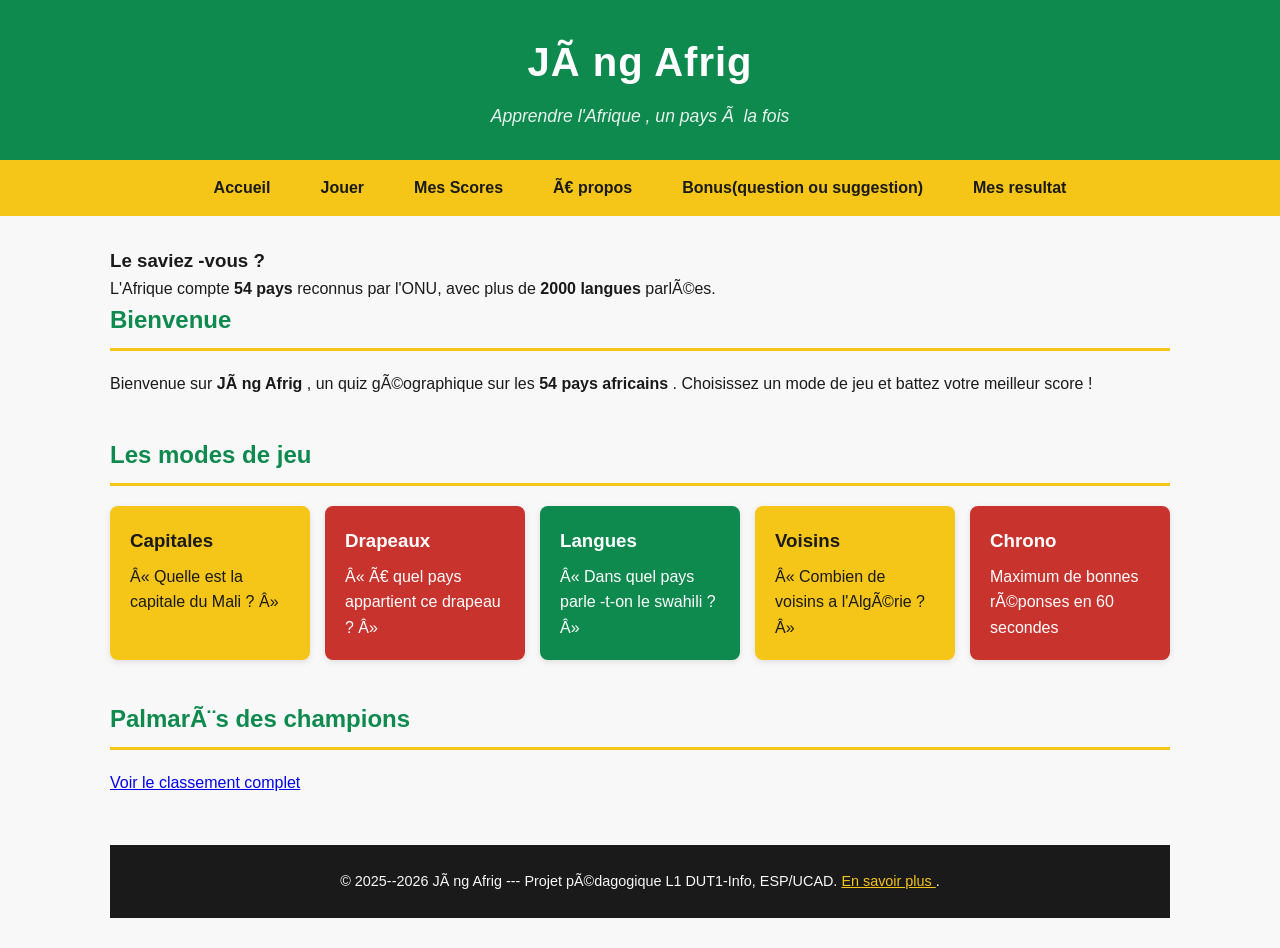
<file: index.html>
<!DOCTYPE html>
<html lang="fr">
<head>
<meta charset="UTF -8">
<title >Jàng Afrig </title >
    <link rel="preconnect" href="https://fonts.googleapis.com">
<link rel="preconnect" href="https://fonts.gstatic.com" crossorigin >
<link
href="https://fonts.googleapis.com/css2?family=Poppins:wght@400;600&family=Montserrat:wght@600;700&display=swap"
rel="stylesheet">
<link rel="stylesheet" href="style.css">
<script src="script.js" defer></script>
</head>
<body>
<header >
<h1>Jàng Afrig </h1>
<p>Apprendre l'Afrique , un pays à la fois </p>
</header >
<nav>
<a href="index.html">Accueil </a> 
<a href="quiz.html">Jouer </a> 
<a href="scores.html">Mes Scores </a> 
<a href="apropos.html">À propos </a>  
<a href="contact.html">Bonus(question ou suggestion) </a>
<a href="resultat.html">Mes resultat</a>
</nav>
<main>
    <aside >
<h3>Le saviez -vous ?</h3>
<p>
L'Afrique compte <strong >54 pays </strong > reconnus par l'ONU,
avec plus de <strong >2000 langues </strong > parlées.
</p>
</aside >
<section >
<h2>Bienvenue </h2>
<p>
Bienvenue sur <strong >Jàng Afrig </strong >, un quiz
géographique sur les
<strong >54 pays africains </strong >. Choisissez un mode de
jeu et battez
votre meilleur score !
</p>
</section >
<section >
<h2>Les modes de jeu </h2>
<div class="modes-grille">
<div class="carte-mode carte-jaune">
<h3>Capitales </h3>
<p>« Quelle est la capitale du Mali ? »</p>
</div>
<div class="carte-mode carte-rouge">
<h3>Drapeaux </h3>
<p>« À quel pays appartient ce drapeau ? »</p>
</div>
<div class="carte-mode carte-vert">
<h3>Langues </h3>
<p>« Dans quel pays parle -t-on le swahili ? »</p>
</div>
<div class="carte-mode carte-jaune">
<h3>Voisins </h3>
<p>« Combien de voisins a l'Algérie ? »</p>
</div>
<div class="carte-mode carte-rouge">
<h3>Chrono </h3>
<p>Maximum de bonnes réponses en 60 secondes </p>
</div>
</div>
</section >
<section >
<h2>Palmarès des champions </h2>
<p><a href="scores.html">Voir le classement complet </a></p>
</section >
<footer >
<p>
&copy; 2025--2026 Jàng Afrig --- Projet pédagogique L1
DUT1-Info, ESP/UCAD.
<a href="apropos.html">En savoir plus </a>.
</p>
</footer >
</main>
</body>
</html>
</file>
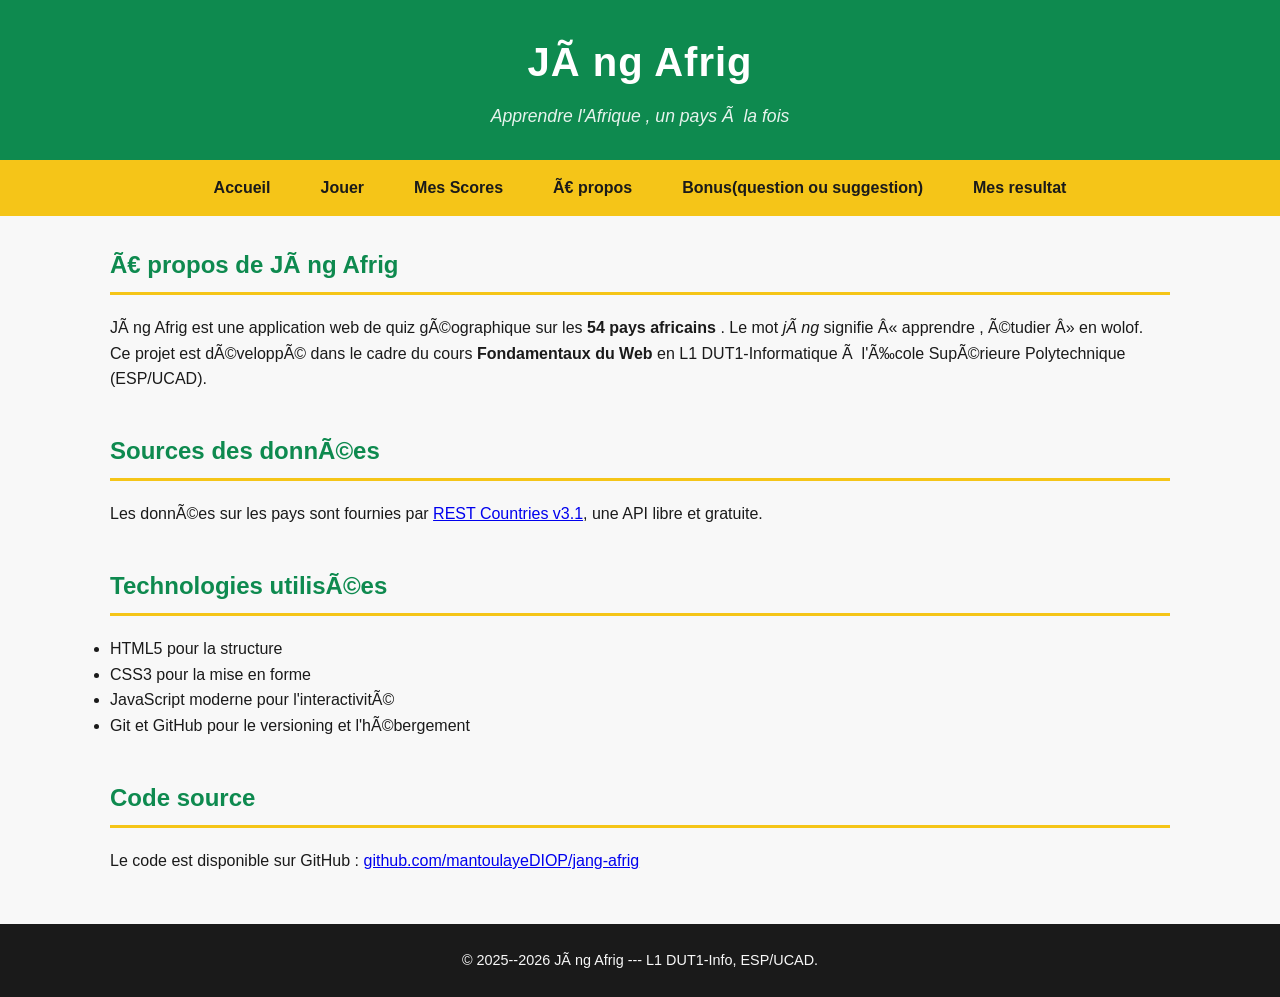
<file: apropos.html>
<!DOCTYPE html>
<html lang="en">
<head>
<meta charset="UTF -8">
<title >Jàng Afrig </title >
    <link rel="preconnect" href="https://fonts.googleapis.com">
<link rel="preconnect" href="https://fonts.gstatic.com" crossorigin >
<link
href="https://fonts.googleapis.com/css2?family=Poppins:wght@400;600&family=Montserrat:wght@600;700&display=swap"
rel="stylesheet">
<link rel="stylesheet" href="style.css">
</head>
<body>
    <header >
<h1>Jàng Afrig </h1>
<p>Apprendre l'Afrique , un pays à la fois </p>
</header >
<nav>
<a href="index.html">Accueil </a> 
<a href="quiz.html">Jouer </a> 
<a href="scores.html">Mes Scores </a> 
<a href="apropos.html">À propos </a>  
<a href="contact.html">Bonus(question ou suggestion) </a>
<a href="resultat.html">Mes resultat</a>
</nav>
<main>
<section >
<h2>À propos de Jàng Afrig </h2>
<p>
Jàng Afrig est une application web de quiz géographique sur
les
<strong >54 pays africains </strong >. Le mot <em>jàng</em>
signifie
« apprendre , étudier » en wolof.
</p>
<p>
Ce projet est développé dans le cadre du cours
<strong >Fondamentaux du Web </strong > en L1 DUT1-Informatique
à l'École Supérieure Polytechnique (ESP/UCAD).
</p>
</section >
<section >
<h2>Sources des données</h2>
<p>
Les données sur les pays sont fournies par
<a href="https://restcountries.com">REST Countries v3.1</a>,
une API libre et gratuite.
</p>
</section >
<section >
<h2>Technologies utilisées</h2>
<ul>
<li>HTML5 pour la structure </li>
<li>CSS3 pour la mise en forme </li>
<li>JavaScript moderne pour l'interactivité</li>
<li>Git et GitHub pour le versioning et l'hébergement </li>
</ul>
</section >
<section >
<h2>Code source </h2>
<p>
Le code est disponible sur GitHub :
<a href="https://github.com/mantoulayeDIOP/jang-afrig">
github.com/mantoulayeDIOP/jang-afrig
</a>
</p>
</section >
</main>
<footer >
<p>&copy; 2025--2026 Jàng Afrig --- L1 DUT1-Info,
ESP/UCAD.</p>
</footer >
</body>
</html>
</file>
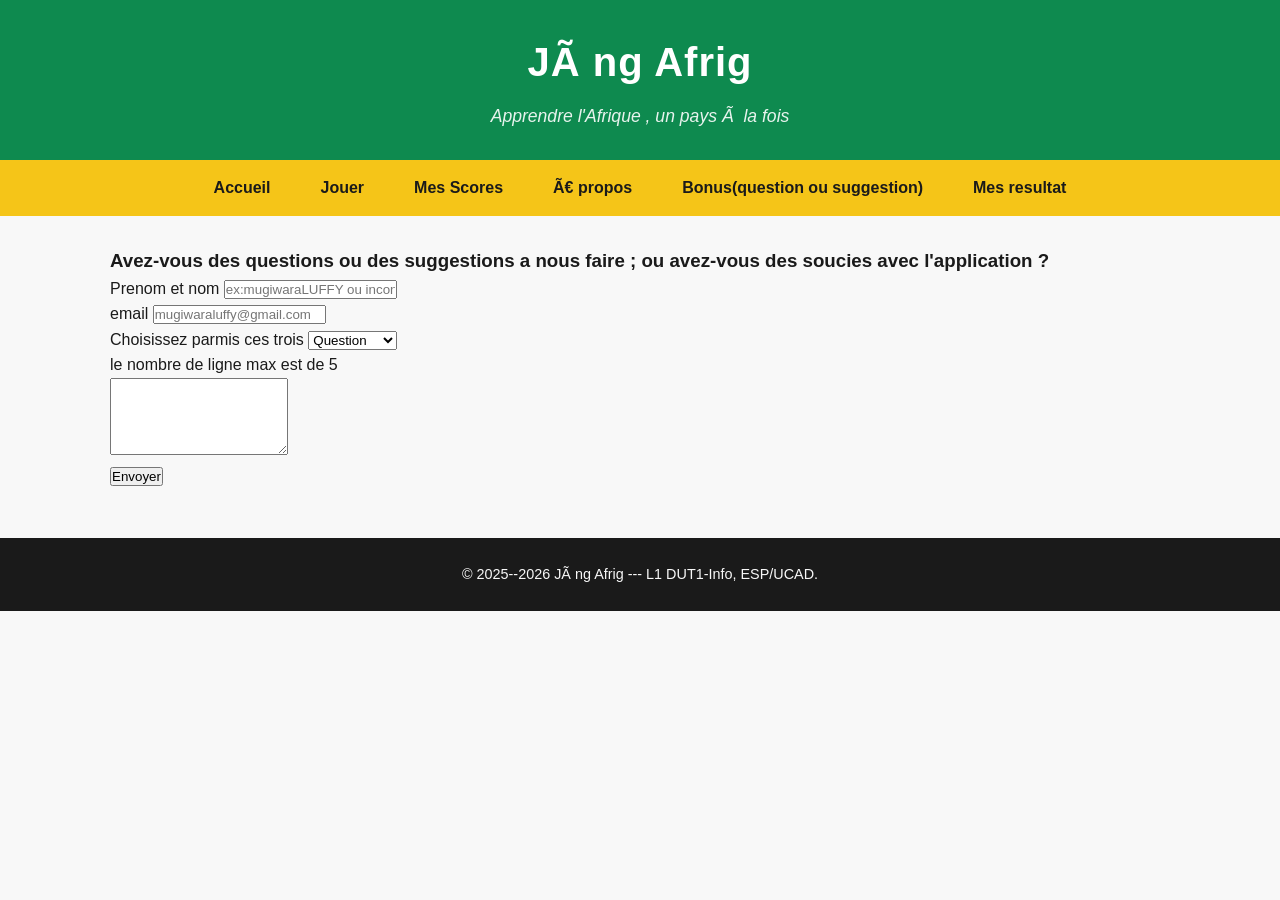
<file: contact.html>
<!DOCTYPE html>
<html lang="fr">
<head>
<meta charset="UTF -8">
<title >Jàng Afrig </title >
    <link rel="preconnect" href="https://fonts.googleapis.com">
<link rel="preconnect" href="https://fonts.gstatic.com" crossorigin >
<link
href="https://fonts.googleapis.com/css2?family=Poppins:wght@400;600&family=Montserrat:wght@600;700&display=swap"
rel="stylesheet">
<link rel="stylesheet" href="style.css">
</head>
<body>
    <header >
<h1>Jàng Afrig </h1>
<p>Apprendre l'Afrique , un pays à la fois </p>
</header >
<nav>
<a href="index.html">Accueil </a> 
<a href="quiz.html">Jouer </a> 
<a href="scores.html">Mes Scores </a> 
<a href="apropos.html">À propos </a>  
<a href="contact.html">Bonus(question ou suggestion) </a>
<a href="resultat.html">Mes resultat</a>

</nav>
<main>
<aside >
<h3>Avez-vous des questions ou des suggestions a nous faire ; ou avez-vous des soucies avec l'application ?</h3>
</aside >
<section>
    <form>
        <p>
        <label for="Nom">Prenom et nom</label>
        <input type="text" name="prenom et nom" placeholder="ex:mugiwaraLUFFY ou inconue", required>
        </p>
        <p>
        <label for="email">email</label>
        <input type="email" name="email" placeholder="mugiwaraluffy@gmail.com", required>
        </p>   
        <p>
            <label for="Choix">Choisissez parmis ces trois</label>
            <select name="liste" id="choix">
                <option value="moi">Question</option>
                <option value="toi">Bug</option>
                <option value="il">Suggestion</option>
            </select>
        </p>    
        <p>le nombre de ligne max est de 5</p>
        <p>
            <textarea rows="5"name="texte" id="pensees", required></textarea>
        </p>
        <p>
            <button type="submit">Envoyer</button>
        </p>
    </form>
</section>
</main>
<footer >
<p>&copy; 2025--2026 Jàng Afrig --- L1 DUT1-Info,
ESP/UCAD.</p>
</footer >
</body>
</html>
</body>
</html>
</file>
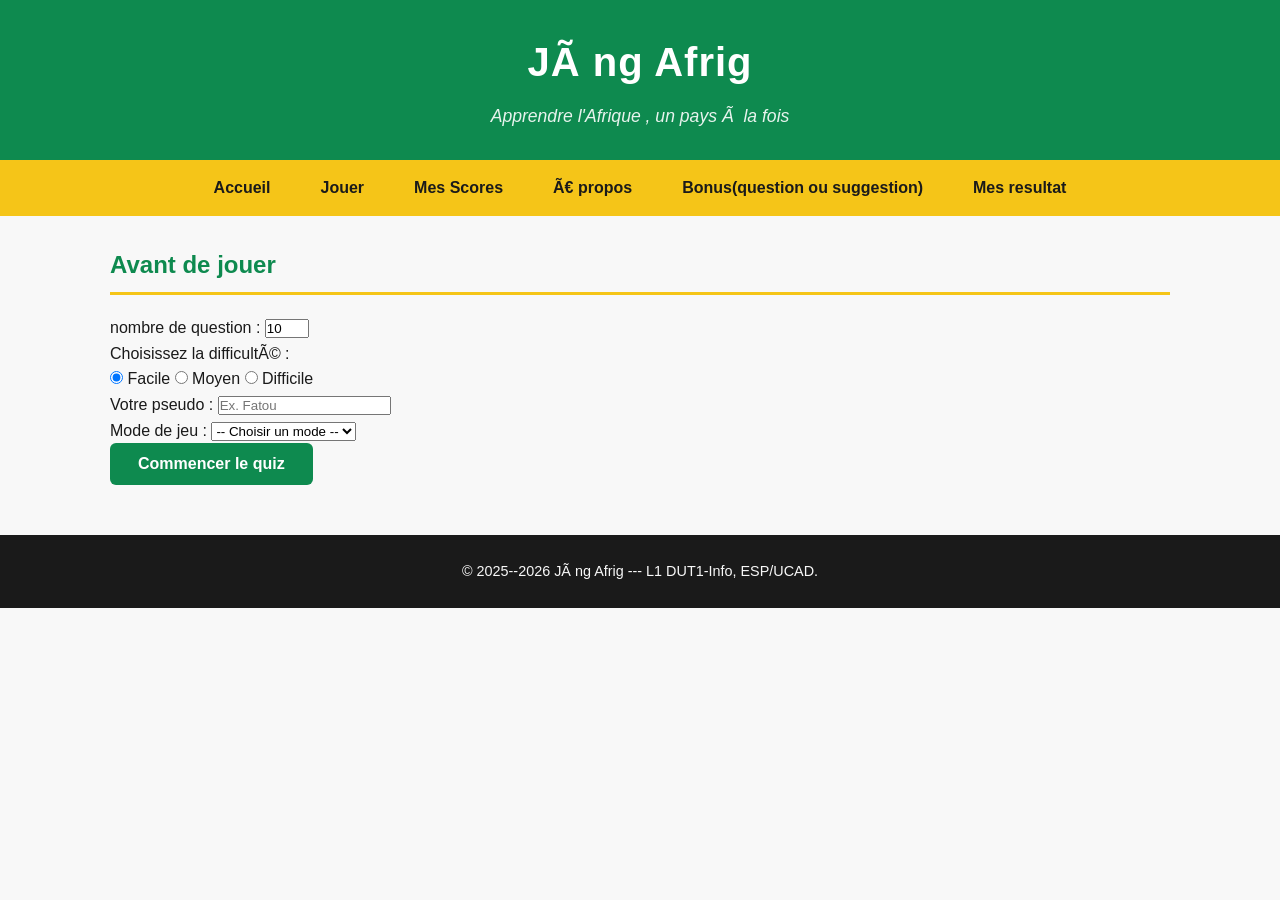
<file: quiz.html>
<!DOCTYPE html>
<html lang="en">
<head>
<meta charset="UTF -8">
<title >Jàng Afrig </title >
    <link rel="preconnect" href="https://fonts.googleapis.com">
<link rel="preconnect" href="https://fonts.gstatic.com" crossorigin >
<link
href="https://fonts.googleapis.com/css2?family=Poppins:wght@400;600&family=Montserrat:wght@600;700&display=swap"
rel="stylesheet">
<link rel="stylesheet" href="style.css">
</head>
<body>
    <header >
<h1>Jàng Afrig </h1>
<p>Apprendre l'Afrique , un pays à la fois </p>
</header >
<nav>
<a href="index.html">Accueil </a> 
<a href="quiz.html">Jouer </a> 
<a href="scores.html">Mes Scores </a> 
<a href="apropos.html">À propos </a>  
<a href="contact.html">Bonus(question ou suggestion) </a>
<a href="resultat.html">Mes resultat</a>
</nav>
<main>
<section >
<h2>Avant de jouer </h2>
<form>
<p>
    <label for="nombre-de-questions">nombre de question :</label>
    <input type="number" id="nombre-de-questions" name="questions" min="5" max="20" value="10" placeholder="nombre de questions" >
</p>

  <p>Choisissez la difficulté :</p>
  
  <input type="radio" id="facile" name="difficulte" value="facile" checked>
  <label for="facile">Facile</label>

  <input type="radio" id="moyen" name="difficulte" value="moyen">
  <label for="moyen">Moyen</label>

  <input type="radio" id="difficile" name="difficulte" value="difficile">
  <label for="difficile">Difficile</label>


<p>
<label for="pseudo">Votre pseudo :</label >
<input type="text" id="pseudo" name="pseudo"
placeholder="Ex. Fatou" required >

</p>
<p>
<label for="mode">Mode de jeu :</label >
<select id="mode" name="mode" required >
<option value="">-- Choisir un mode
--</option >
<option value="capitales">Capitales </option >
<option value="drapeaux">Drapeaux </option >
<option value="langues">Langues </option >
<option value="voisins">Voisins </option >
<option value="chrono">Chrono </option >
</select >
</p>
<p>
<button type="submit" class="btn btn-primary">Commencer le quiz </button >
</p>
</form>
</section >
</main>
<footer >
<p>&copy; 2025--2026 Jàng Afrig --- L1 DUT1-Info,
ESP/UCAD.</p>
</footer >
</body>
</html>
</file>
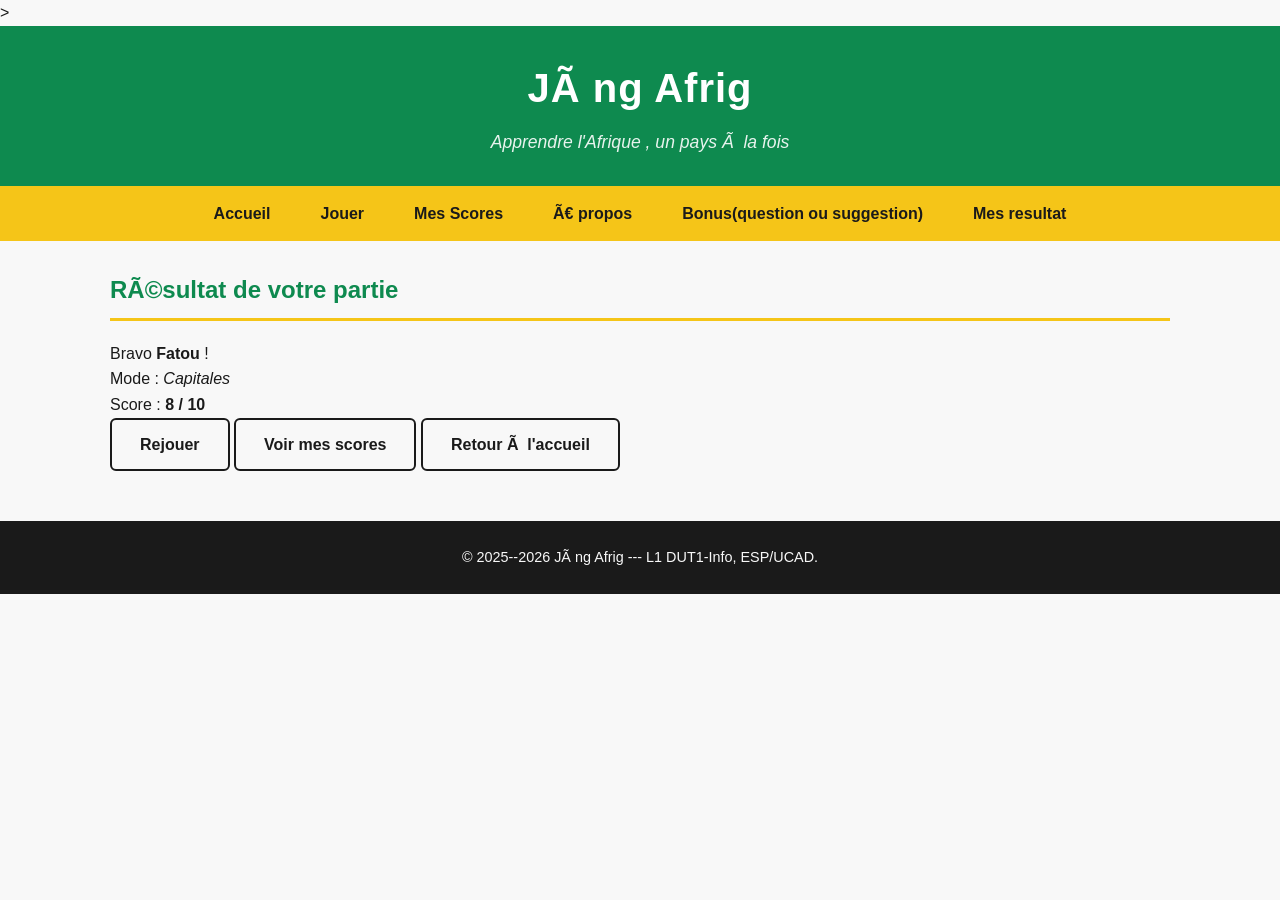
<file: resultat.html>
<!DOCTYPE html>
<html lang="en">
<head>
<meta charset="UTF -8">
<title >Jàng Afrig </title >
    <link rel="preconnect" href="https://fonts.googleapis.com">
<link rel="preconnect" href="https://fonts.gstatic.com" crossorigin >
<link
href="https://fonts.googleapis.com/css2?family=Poppins:wght@400;600&family=Montserrat:wght@600;700&display=swap"
rel="stylesheet">
<link rel="stylesheet" href="style.css">>
</head>
<body>
    <header >
<h1>Jàng Afrig </h1>
<p>Apprendre l'Afrique , un pays à la fois </p>
</header >
<nav>
<a href="index.html">Accueil </a> 
<a href="quiz.html">Jouer </a> 
<a href="scores.html">Mes Scores </a> 
<a href="apropos.html">À propos </a>  
<a href="contact.html">Bonus(question ou suggestion) </a>
<a href="resultat.html">Mes resultat</a>
</nav>
<main>
<section >
<h2>Résultat de votre partie </h2>
<p>Bravo <strong >Fatou </strong > !</p>
<p>Mode : <em>Capitales </em></p>
<p>Score : <strong >8 / 10</strong ></p>
<p>
<a href="quiz.html" class="btn btn-secondary">Rejouer </a>
<a href="scores.html" class="btn btn-secondary">Voir mes scores </a>
<a href="index.html" class="btn btn-secondary">Retour à l'accueil </a>
</p>
</section >
</main>
<footer >
<p>&copy; 2025--2026 Jàng Afrig --- L1 DUT1-Info,
ESP/UCAD.</p>
</footer >
</body>
</html>
</file>
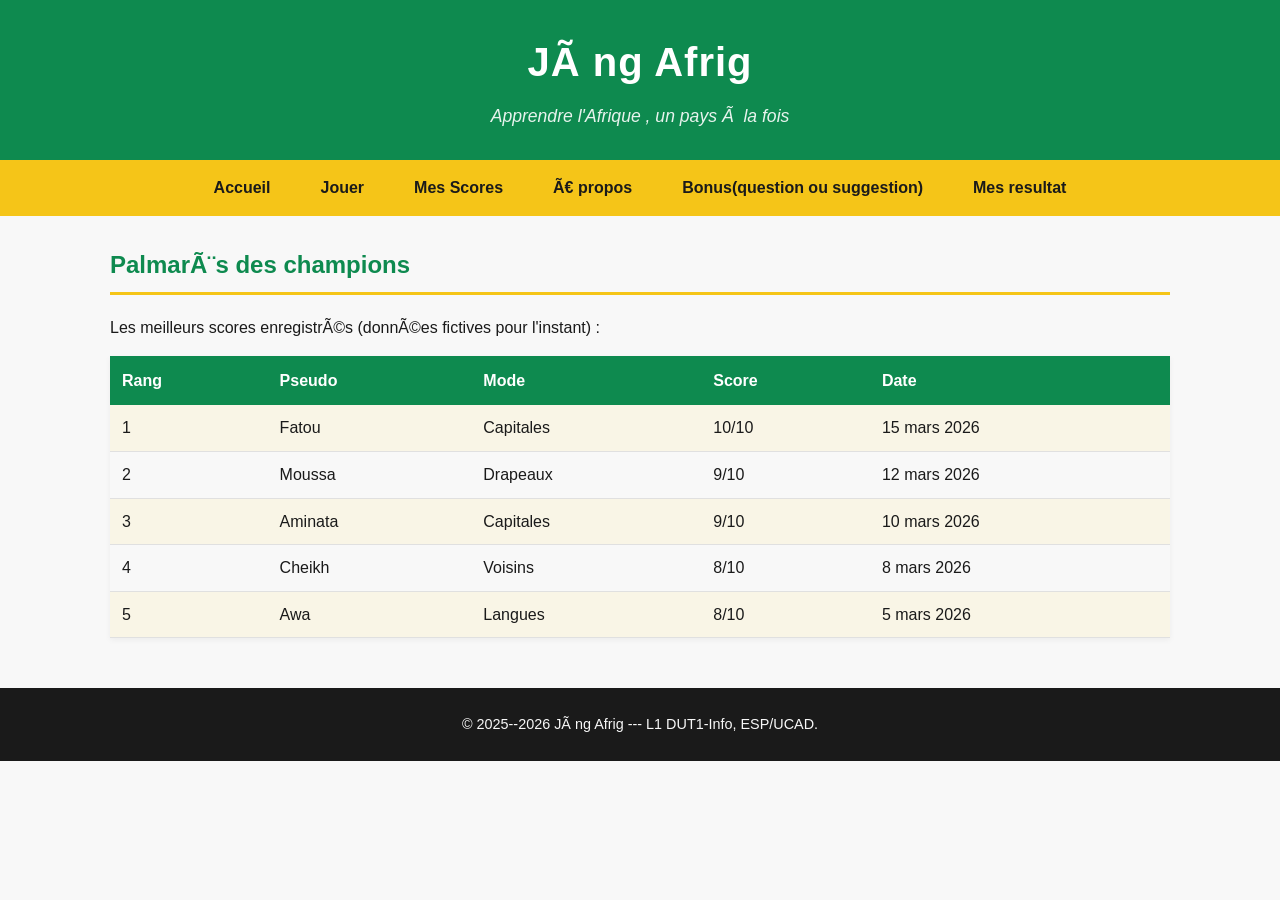
<file: scores.html>
<!DOCTYPE html>
<html lang="en">
<head>
<meta charset="UTF -8">
<title >Jàng Afrig </title >
    <link rel="preconnect" href="https://fonts.googleapis.com">
<link rel="preconnect" href="https://fonts.gstatic.com" crossorigin >
<link
href="https://fonts.googleapis.com/css2?family=Poppins:wght@400;600&family=Montserrat:wght@600;700&display=swap"
rel="stylesheet">
<link rel="stylesheet" href="style.css">
</head>
<body>
    <header >
<h1>Jàng Afrig </h1>
<p>Apprendre l'Afrique , un pays à la fois </p>
</header >
<nav>
<a href="index.html">Accueil </a> 
<a href="quiz.html">Jouer </a> 
<a href="scores.html">Mes Scores </a> 
<a href="apropos.html">À propos </a>  
<a href="contact.html">Bonus(question ou suggestion) </a>
<a href="resultat.html">Mes resultat</a>
</nav>
<main>
<section >
<h2>Palmarès des champions </h2>
<p>Les meilleurs scores enregistrés (données fictives pour
l'instant) :</p>
<table >
<tr>
<th>Rang </th>
<th>Pseudo </th>
<th>Mode </th>
<th>Score </th>
<th>Date </th>
</tr>
<tr>
<td>1</td>
<td>Fatou </td>
<td>Capitales </td>
<td>10/10</td>
<td>15 mars 2026</td>
</tr>
<tr>
<td>2</td>
<td>Moussa </td>
<td>Drapeaux </td>
<td>9/10</td>
<td>12 mars 2026</td>
</tr>
<tr>
<td>3</td>
<td>Aminata </td>
<td>Capitales </td>
<td>9/10</td>
<td>10 mars 2026</td>
</tr>
<tr>
<td>4</td>
<td>Cheikh </td>
<td>Voisins </td>
<td>8/10</td>
<td>8 mars 2026</td>
</tr>
<tr>
<td>5</td>
<td>Awa </td>
<td>Langues </td>
<td>8/10</td>
<td>5 mars 2026</td>
</tr>
</table >
</section >
</main>
<footer >
<p>&copy; 2025--2026 Jàng Afrig --- L1 DUT1-Info,
ESP/UCAD.</p>
</footer >
</body>
</html>
</file>
<file: style.css>
* {
box-sizing: border-box;
margin: 0; 
padding: 0;
}
body {
font-family: sans-serif;
line-height: 1.6;
color: #1A1A1A;
background-color: #F8F8F8;
}
/* ===== Palette panafricaine ===== */
:root {
--vert: #0E8A4F;
--jaune: #F5C518;
--rouge: #C8332E;
--noir: #1A1A1A;
--blanc-casse: #F8F8F8;
}
body {
font-family: 'Poppins ', sans-serif;
line-height: 1.6;
color: var(--noir);
background-color: var(--blanc-casse);
}
h1, h2, h3 {
font-family: 'Montserrat ', sans-serif;
font-weight: 700;
}
/* ===== Header ===== */
header {
background-color: var(--vert);
color: white;
padding: 30px 20px;
text-align: center;
}
header h1 {
font-size: 2.5rem;
margin-bottom: 8px;
letter-spacing: 1px;
}
header p {
font-size: 1.1rem;
opacity: 0.9;
font-style: italic;
}
/* ===== Navigation ===== */
nav {
background-color: var(--jaune);
padding: 0;
display: flex;
justify-content: center;
flex-wrap: wrap;
}
nav a {
color: var(--noir);
text-decoration: none;
font-weight: 600;
padding: 15px 25px;
transition: background-color 0.2s;
}
nav a:hover {
    background-color: var(--vert);
color: white;
}
/* ===== Section principale ===== */
main {
max-width: 1100px;
margin: 30px auto;
padding: 0 20px;
}
main section {
margin-bottom: 40px;
}
main h2 {
color: var(--vert);
border-bottom: 3px solid var(--jaune);
padding-bottom: 8px;
margin-bottom: 20px;
}
/* ===== Grille de cartes (Flexbox) ===== */
.modes-grille {
display: flex;
flex-wrap: wrap;
gap: 15px;
}
.carte-mode {
flex: 1 1 200px;
padding: 20px;
border-radius: 8px;
color: var(--noir);
box-shadow: 0 2px 6px rgba(0, 0, 0, 0.1);
}
.carte-mode h3 {
margin-bottom: 8px;
}
.carte-jaune { background-color: var(--jaune); }
.carte-rouge { background-color: var(--rouge); color: white; }
.carte-vert { background-color: var(--vert); color: white; }
/* ===== Boutons ===== */
.btn {
display: inline-block;
padding: 12px 28px;
font-size: 1rem;
font-weight: 600;
border: none;
border-radius: 6px;
cursor: pointer;
text-decoration: none;
transition: background-color 0.2s, transform 0.1s;
}
.btn-primary {
background-color: var(--vert);
color: white;
}
.btn-primary:hover {
background-color: #0a6e3f; /* vert plus foncé */
}
.btn-primary:active {
transform: scale(0.97);
}
.btn-secondary {
background-color: var(--blanc-casse);
color: var(--noir);
border: 2px solid var(--noir);
}
.btn-secondary:hover {
background-color: var(--noir);
color: white;
}
/* ===== Tableaux ===== */
table {
width: 100%;
border-collapse: collapse;
margin-top: 15px;
box-shadow: 0 2px 6px rgba(0, 0, 0, 0.05);
}
th {
background-color: var(--vert);
color: white;
padding: 12px;
text-align: left;
}
td {
padding: 10px 12px;
border-bottom: 1px solid #e0e0e0;
}
/* Lignes alternées (zébrures) */
tr:nth-child(even) td {
background-color: rgba(245, 197, 24, 0.08);
}
tr:hover td {
background-color: rgba(14, 138, 79, 0.1);
}
/* ===== Footer ===== */
footer {
background-color: var(--noir);
color: var(--blanc-casse);
padding: 25px 20px;
text-align: center;
margin-top: 50px;
font-size: 0.9rem;
}
footer a {
    color: var(--jaune);
text-decoration: underline;
}
footer a:hover {
color: white;
}
</file>
